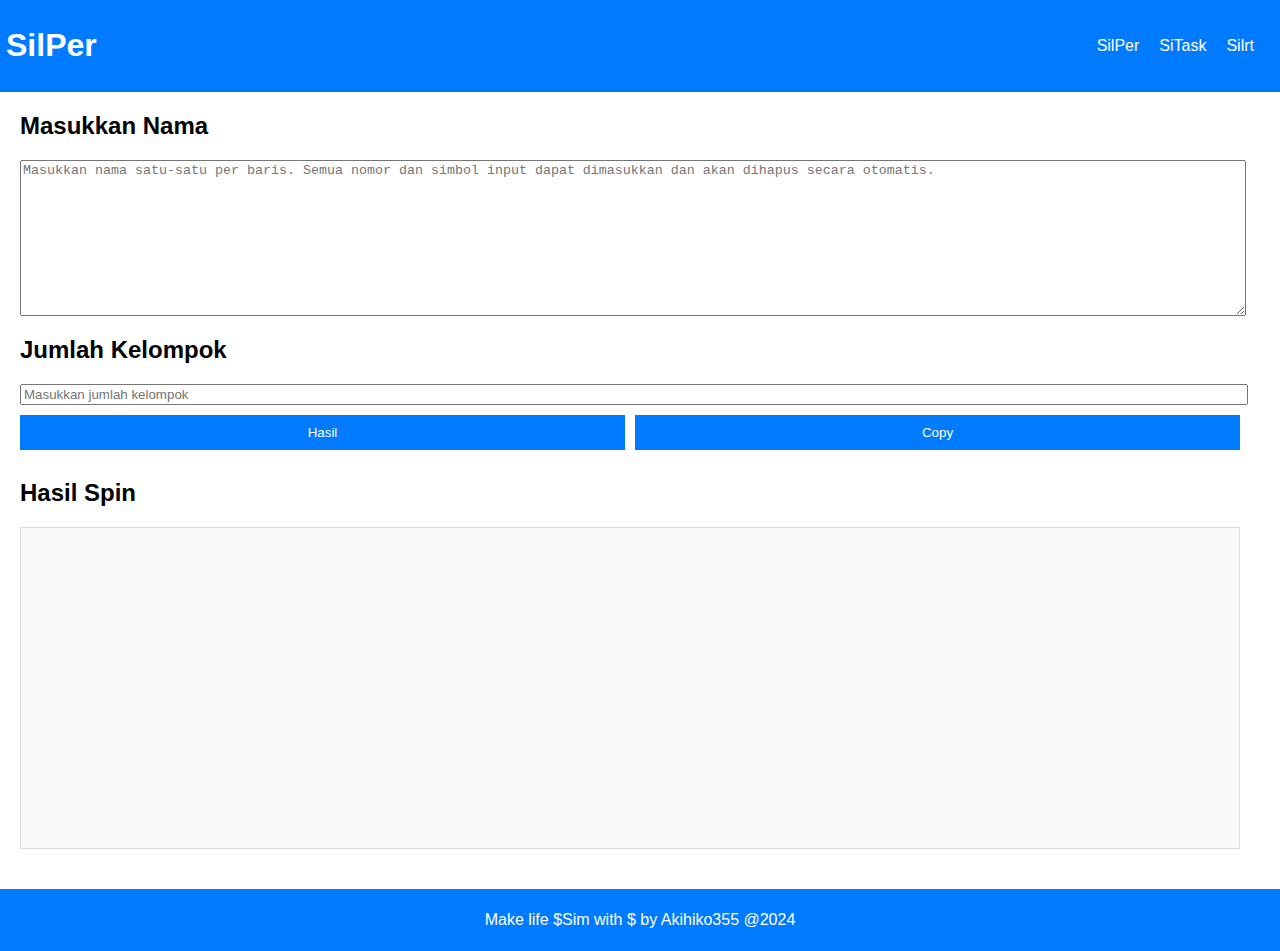
<file: index.html>
<!DOCTYPE html>
<html lang="en">
<head>
<meta charset="UTF-8">
<meta name="viewport" content="width=device-width, initial-scale=1.0">
<title>SilPer</title>
<link rel="stylesheet" href="styles.css">
</head>
<body>

<header>
    <h1>SilPer</h1>
    <div class="nav-links">
        <a href="index.html">SilPer</a>
        <a href="spintask.html">SiTask</a>
        <a href="support.html">Silrt</a>
    </div>
</header>

<div class="container">
    <div id="left-sidebar">
        <h2>Masukkan Nama</h2>
        <textarea id="namesInput" rows="10" placeholder="Masukkan nama satu-satu per baris. Semua nomor dan simbol input dapat dimasukkan dan akan dihapus secara otomatis."></textarea>
        <h2>Jumlah Kelompok</h2>
        <input type="number" id="numGroupsInput" placeholder="Masukkan jumlah kelompok">
        <div class="button-container">
            <button id="get-result-button" onclick="spin()">Hasil</button>
            <button id="get-copy-button" onclick="copyResult()">Copy</button>
        </div>
        <h2>Hasil Spin</h2>
        <div id="spinResult"></div>
    </div>
</div>

<footer>
    <p id="animated-text">Make life  with  by Akihiko355 @2024</p>
</footer>

<script src="script.js"></script>
</body>
</html>
</file>
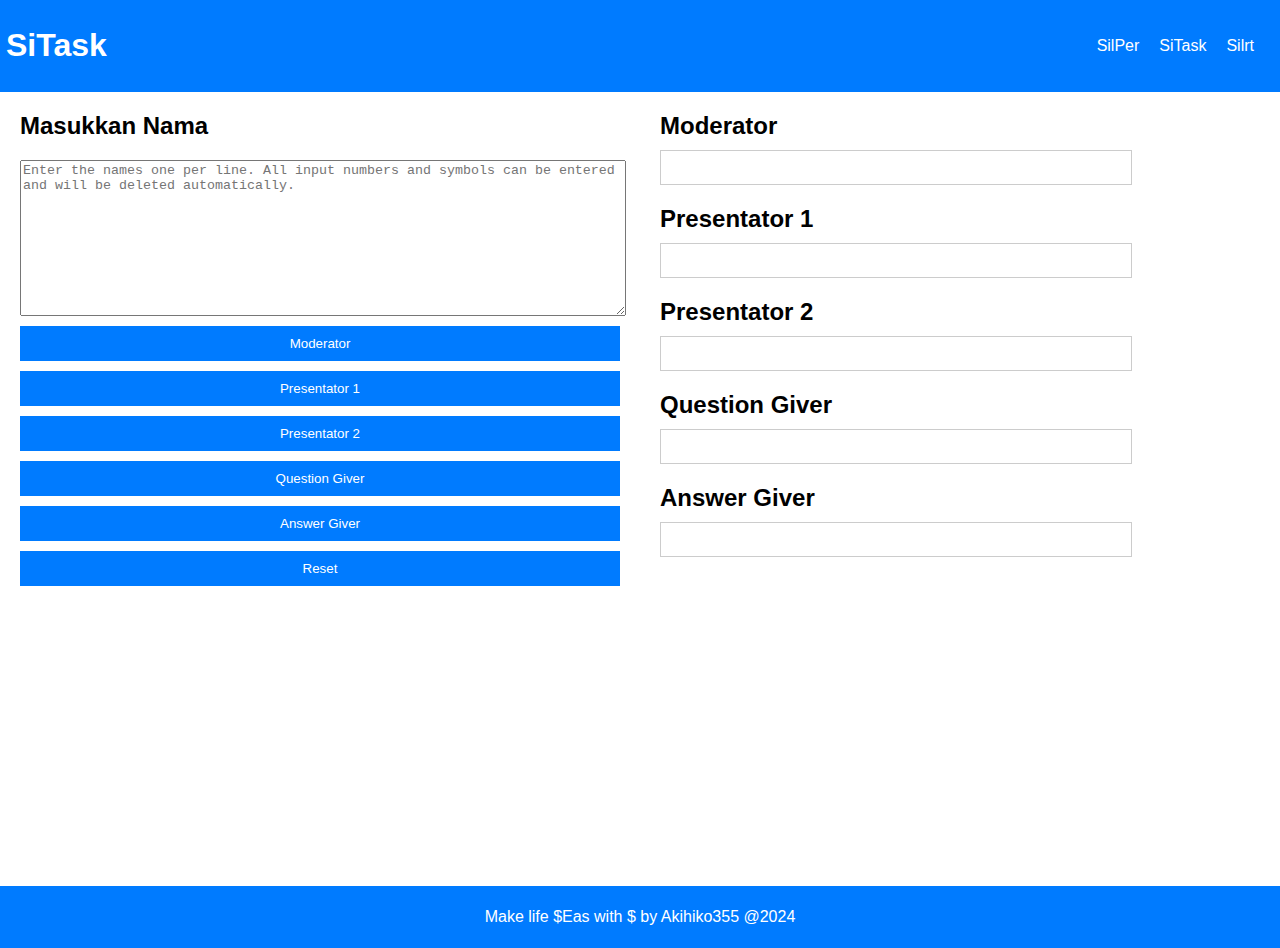
<file: spintask.html>
<!DOCTYPE html>
<html lang="en">
<head>
<meta charset="UTF-8">
<meta name="viewport" content="width=device-width, initial-scale=1.0">
<title>SilTask</title>
<link rel="stylesheet" href="taskstyles.css">
</head>
<body>

<header>
    <h1>SiTask</h1>
    <div class="nav-links">
        <a href="index.html">SilPer</a>
        <a href="spintask.html">SiTask</a>
        <a href="support.html">Silrt</a>
    </div>
</header>

<div class="container">
    <div id="left-sidebar">
        <h2>Masukkan Nama</h2>
        <textarea id="namesInput" rows="10" placeholder="Enter the names one per line. All input numbers and symbols can be entered and will be deleted automatically."></textarea>
        <button onclick="spin('moderator')">Moderator</button>
        <button onclick="spin('presentator1')">Presentator 1</button>
        <button onclick="spin('presentator2')">Presentator 2</button>
        <button onclick="spin('pertanyaan')">Question Giver</button>
        <button onclick="spin('jawaban')">Answer Giver</button>
        <button onclick="reset()">Reset</button>
    </div>
    <div id="right-sidebar">
        <div class="task">
            <h2>Moderator</h2>
            <div id="moderatorResult" class="result"></div>
        </div>
        <div class="task">
            <h2>Presentator 1</h2>
            <div id="presentator1Result" class="result"></div>
        </div>
        <div class="task">
            <h2>Presentator 2</h2>
            <div id="presentator2Result" class="result"></div>
        </div>
        <div class="task">
            <h2>Question Giver</h2>
            <div id="pertanyaanResult" class="result"></div>
        </div>
        <div class="task">
            <h2>Answer Giver</h2>
            <div id="jawabanResult" class="result"></div>
        </div>
    </div>
</div>

<footer>
    <p id="animated-text">Make life  with  by Akihiko355 @2024</p>
</footer>

<script src="taskscript.js"></script>
</body>
</html>
</file>
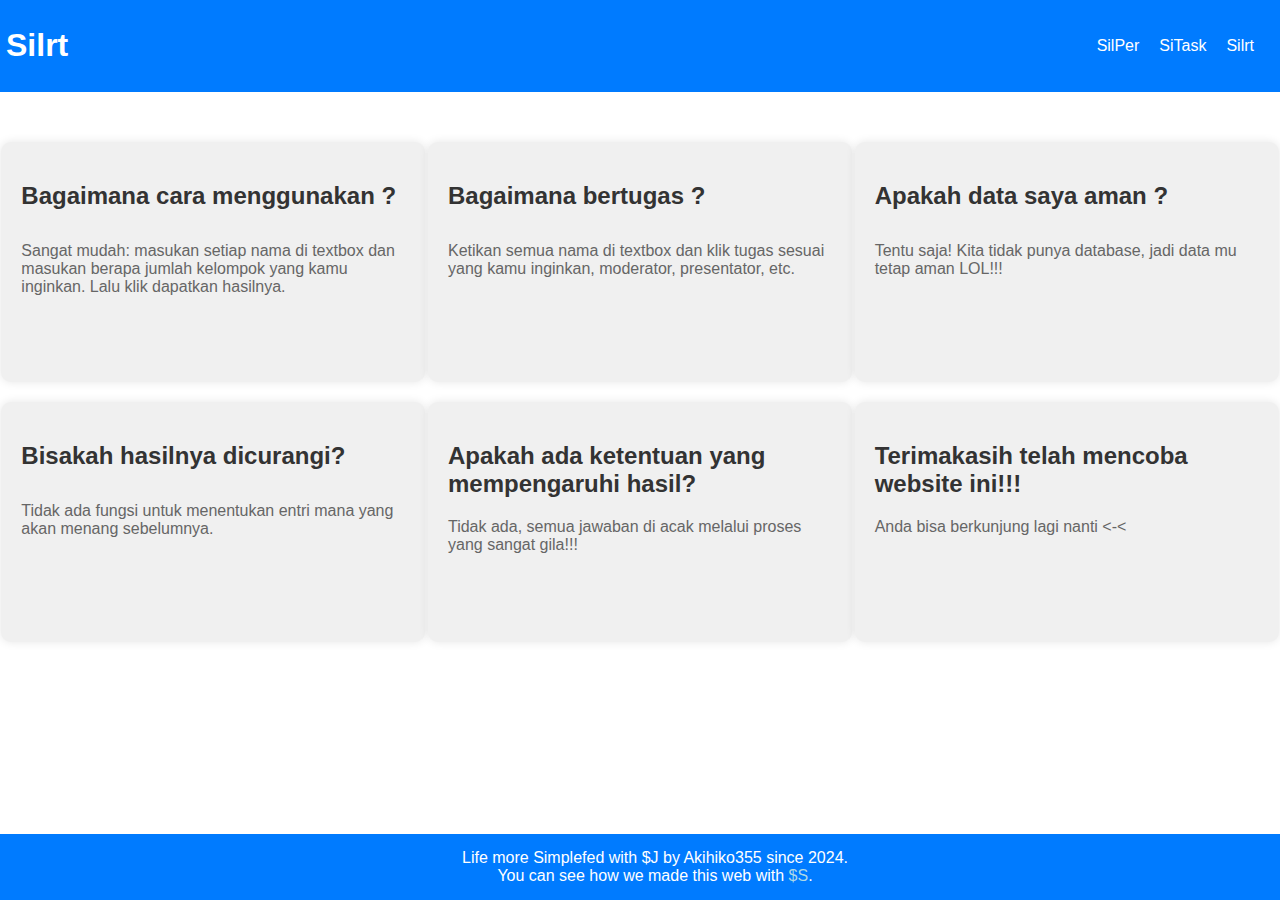
<file: support.html>
<!DOCTYPE html>
<html lang="en">
<head>
    <meta charset="UTF-8">
    <meta name="viewport" content="width=device-width, initial-scale=1.0">
    <title>Silrt</title>
    <link rel="stylesheet" href="support.css">
</head>

<header>
    <h1>Silrt</h1>
    <div class="nav-links">
        <a href="index.html">SilPer</a>
        <a href="spintask.html">SiTask</a>
        <a href="support.html">Silrt</a>
    </div>
</header>

<body>
    <div class="container">
        <div class="info-box">
            <h2>Bagaimana cara menggunakan ?</h2>
            <p>Sangat mudah: masukan setiap nama di textbox dan masukan berapa jumlah kelompok yang kamu inginkan. Lalu klik dapatkan hasilnya.</p>
        </div>
        <div class="info-box">
            <h2>Bagaimana bertugas ?</h2>
            <p>Ketikan semua nama di textbox dan klik tugas sesuai yang kamu inginkan, moderator, presentator, etc.</p>
        </div>
        <div class="info-box">
            <h2>Apakah data saya aman ?</h2>
            <p>Tentu saja! Kita tidak punya database, jadi data mu tetap aman LOL!!!</p>
        </div>
        <div class="info-box">
            <h2>Bisakah hasilnya dicurangi?</h2>
            <p>Tidak ada fungsi untuk menentukan entri mana yang akan menang sebelumnya.</p>
        </div>
        <div class="info-box">
            <h2>Apakah ada ketentuan yang mempengaruhi hasil?</h2>
            <p>Tidak ada, semua jawaban di acak melalui proses yang sangat gila!!!</p>
        </div>
        <div class="info-box">
            <h2>Terimakasih telah mencoba website ini!!!</h2>
            <p>Anda bisa berkunjung lagi nanti <-<</p>
        </div>        
    </div>
    <footer>
        <p id="animated-text">Life more Simplefed with <span id="javascript-text"></span> by Akihiko355 since 2024.</p>
        <p>You can see how we made this web with <a href="https://github.com/Akihiko355/Siperkel" target="_blank" rel="noopener noreferrer" id="simplefed-link">Simplefed</a>.</p>
    </footer>

<script src="support.js"></script>
</body>
</html>
</file>
<file: styles.css>
body {
    margin: 0;
    padding: 0;
    font-family: Arial, sans-serif;
}

header {
    background-color: #007bff;
    color: #fff;
    padding: 6px;
    display: flex;
    justify-content: space-between;
    align-items: center;
    margin-bottom: 10px;
    width: 100%;
    box-sizing: border-box; /* Ensure padding and border are included in the element's total width and height */
}

.nav-links {
    display: flex;
    align-items: center;
    background-color: #007bff;
}

.nav-links a {
    margin-right: 20px;
    color: #fff;
    text-decoration: none;
}

.container {
    display: flex;
    flex-direction: column;
    padding: 20px;
    margin: 0; /* Remove margin */
    padding-left: 10px; /* Adjust padding-left to move content to the left */
    margin-top: -50px; /* Move content up by 20px */
}

#left-sidebar {
    flex: 1;
    padding: 20px;
    padding-left: 10px; /* Adjust padding-left to move content to the left */
}

textarea, input, button {
    display: block;
    margin-bottom: 10px;
    width: 100%;
}

button {
    padding: 10px;
    color: #fff;
    border: none;
    cursor: pointer;
    transition: background-color 0.3s ease;
}

#get-result-button {
    background-color: #007bff;
}

#get-copy-button {
    background-color: #007bff;
}

.button-container {
    display: flex;
    gap: 10px;
}

#get-copy-button.done {
    background-color: #007bff;
    position: relative;
}

#get-copy-button.done::after {
    content: "Copy Done";
    color: #fff;
    position: absolute;
    left: 50%;
    transform: translateX(-50%);
    top: 50%;
    transform: translateY(-50%);
}

#spinResult {
    font-size: 16px;
    height: 300px;
    overflow-y: auto;
    border: 1px solid #ddd;
    padding: 10px;
    background-color: #f9f9f9;
    margin-top: 20px;
}

#spinBoxResult {
    font-size: 16px;
    height: 300px;
    overflow-y: auto;
    border: 1px solid #ddd;
    padding: 10px;
    background-color: #f9f9f9;
    margin-top: 20px;
}

footer {
    background-color: #007bff;
    color: #fff;
    text-align: center;
    padding: 6px;
    position: relative;
    width: 100%;
    box-sizing: border-box; /* Ensure padding and border are included in the element's total width and height */
}

#simplefed-text {
    opacity: 0;
    transition: opacity 0.2s;
}

#simplefed-text.blink {
    opacity: 1;
}

/* Media query for mobile devices */
@media (max-width: 768px) {
    footer {
        font-size: 12px;
        padding: 10px;
    }
}
</file>
<file: taskstyles.css>
body {
    margin: 0;
    padding: 0;
    font-family: Arial, sans-serif;
}

header {
    background-color: #007bff;
    color: #fff;
    padding: 6px;
    display: flex;
    justify-content: space-between;
    align-items: center;
}

.nav-links {
    display: flex;
    align-items: center;
}

.nav-links a {
    margin-right: 20px;
    font-family: Arial;
    color: #fff;
    text-decoration: none;
}

.container {
    display: flex;
    flex-wrap: wrap;
    margin-top: -20px; /* Move content up by 20px */
}

#left-sidebar {
    flex: 1;
    padding: 20px;
}

#right-sidebar {
    flex: 1;
    padding: 20px;
}

textarea,
button {
    display: block;
    margin-bottom: 10px;
    width: 100%;
}

.task {
    margin-bottom: 20px;
}

.task h2 {
    margin-bottom: 10px;
}

.result {
    border: 1px solid #ccc;
    padding: 10px;
    min-height: 10px; /* Menetapkan tinggi minimum untuk kotak hasil */
    display: flex;
    align-items: center;
    justify-content: center;
    overflow: hidden; /* Menghilangkan konten yang melebihi kotak */
    text-overflow: ellipsis; /* Menambahkan elipsis jika teks terlalu panjang */
    white-space: nowrap; /* Mencegah teks berpindah baris */
    width: 75%; /* Menetapkan lebar kotak hasil */
    height: 13px; /* Menetapkan tinggi kotak hasil */
    position: relative; /* Menetapkan posisi relatif */
}

.result span {
    font-size: 5px; /* Ukuran font awal */
}

/* Media query untuk layar yang lebih kecil */
@media (max-width: 768px) {
    .container {
        flex-direction: column;
    }

    #left-sidebar,
    #right-sidebar {
        flex-basis: 100%;
    }

    footer {
        font-size: 12px;
        padding: 10px;
    }
}

button {
    display: block;
    margin-bottom: 10px;
    width: 100%;
    background-color: #007bff; /* Warna biru */
    color: #fff; /* Warna teks putih */
    border: none; /* Menghapus border */
    padding: 10px; /* Mengatur padding */
    cursor: pointer; /* Mengubah kursor menjadi tangan saat dihover */
}

footer {
    background-color: #007bff;
    color: #fff;
    text-align: center;
    padding: 6px;
    position: relative;
    width: 100%;
    box-sizing: border-box; /* Ensure padding and border are included in the element's total width and height */
    margin-top: 270px;
}

button:hover {
    background-color: #0056b3; /* Warna biru yang lebih gelap saat dihover */
}
</file>
<file: support.css>
body {
    margin: 0;
    padding: 0;
    font-family: Arial, sans-serif;
}

header {
    background-color: #007bff;
    color: #fff;
    padding: 6px;
    display: flex;
    justify-content: space-between;
    align-items: center;
}

.nav-links {
    display: flex;
    align-items: center;
    background-color: #007bff;
}

.nav-links a {
    margin-right: 20px;
    color: #fff;
    text-decoration: none;
}

.container {
    display: flex;
    justify-content: space-around;
    align-items: flex-start;
    flex-wrap: wrap;
    margin-top: 50px;
}

.info-box {
    flex-basis: 30%;
    padding: 20px;
    background-color: #f0f0f0;
    border-radius: 10px;
    box-shadow: 0 0 10px rgba(0, 0, 0, 0.1);
    margin-bottom: 20px;
    width: 300px; /* Atur lebar */
    height: 200px; /* Atur tinggi */
    min-width: 250px; /* Atur lebar minimum */
    min-height: 150px; /* Atur tinggi minimum */
}

.info-box h2 {
    color: #333;
    min-height: 40px;
}

.info-box p {
    color: #666;
}

p {
    margin-top: 0;
    margin-bottom: 0;
}

footer {
    background-color: #007bff;
    color: #fff;
    text-align: center;
    padding: 15px;
    position: fixed;
    left: 0;
    bottom: 0;
    width: 100%;
    overflow: scroll;
    margin-top: 215px; /* Adjust as needed */
}

#simplefed-link {
    color: lightblue;
    text-decoration: none;
}

#simplefed-link:hover {
    text-decoration: underline;
}

/* Media query untuk layar yang lebih kecil */
@media (max-width: 768px) {
    footer {
        font-size: 10px; /* Ukuran font kecil untuk footer di layar kecil */
    }
}
</file>
